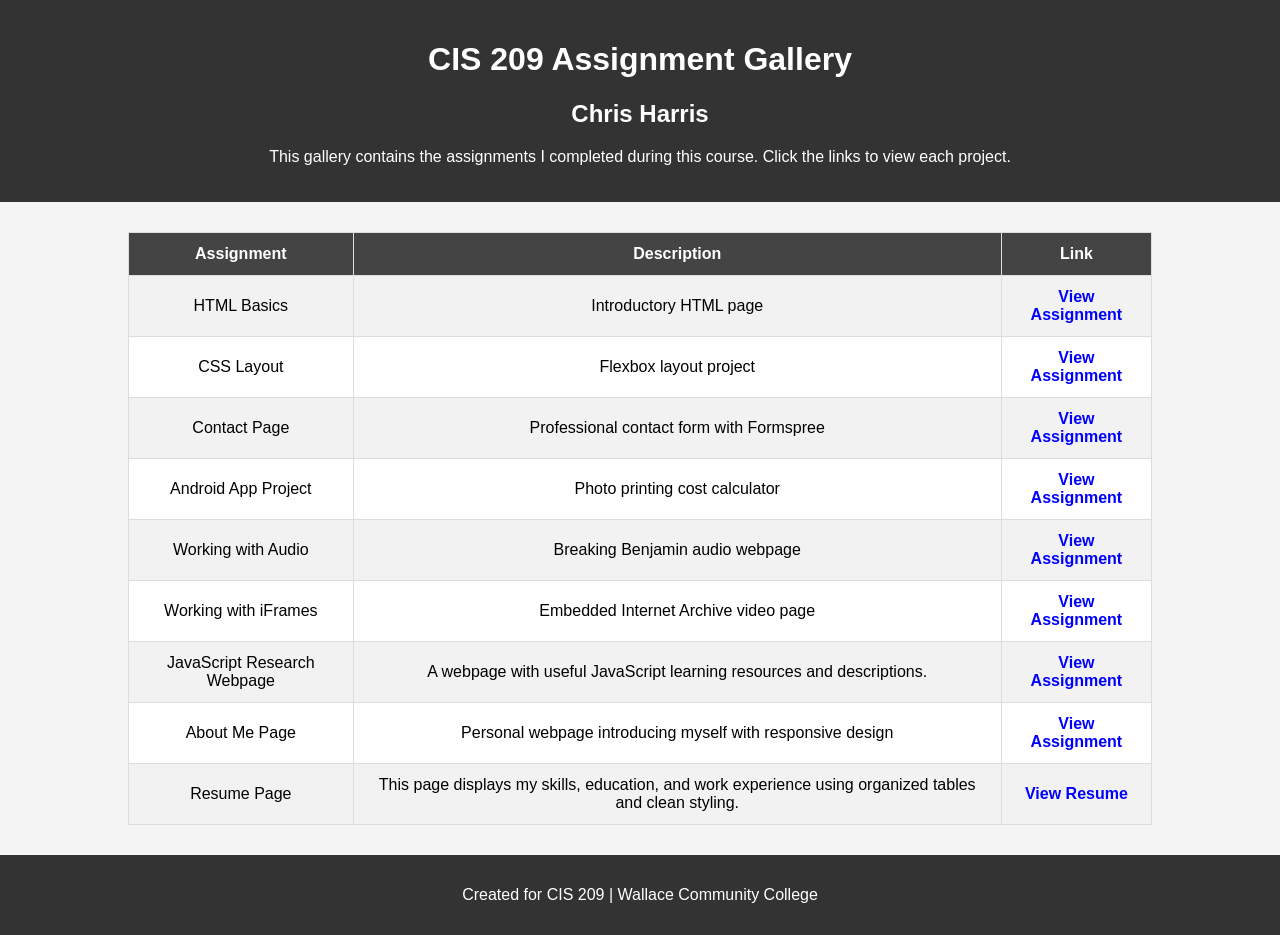
<file: index.html>
<!DOCTYPE html>
<html lang="en">
<head>
<meta charset="UTF-8">
<meta name="viewport" content="width=device-width, initial-scale=1.0">
<title>CIS 209 Assignment Gallery</title>
<link rel="stylesheet" href="style.css">
</head>

<body>

<header>
<h1>CIS 209 Assignment Gallery</h1>
<h2>Chris Harris</h2>
<p>This gallery contains the assignments I completed during this course.
Click the links to view each project.</p>
</header>

<table>
<tr>
<th>Assignment</th>
<th>Description</th>
<th>Link</th>
</tr>

<tr>
<td>HTML Basics</td>
<td>Introductory HTML page</td>
<td><a href="assignments/html-basics/index.html">View Assignment</a></td>
</tr>

<tr>
<td>CSS Layout</td>
<td>Flexbox layout project</td>
<td><a href="assignments/css-layout/index.html">View Assignment</a></td>
</tr>

<tr>
<td>Contact Page</td>
<td>Professional contact form with Formspree</td>
<td><a href="contact.html">View Assignment</a></td>
</tr>

<tr>
<td>Android App Project</td>
<td>Photo printing cost calculator</td>
<td><a href="assignments/photo-print-app/index.html">View Assignment</a></td>
</tr>

<tr>
<td>Working with Audio</td>
<td>Breaking Benjamin audio webpage</td>
<td><a href="music.html">View Assignment</a></td>
</tr>

<tr>
<td>Working with iFrames</td>
<td>Embedded Internet Archive video page</td>
<td><a href="iframe.html">View Assignment</a></td>
</tr>

  <tr>
<td>JavaScript Research Webpage</td>
<td>A webpage with useful JavaScript learning resources and descriptions.</td>
<td><a href="javascript.html" target="_blank">View Assignment</a></td>
</tr>

  <tr>
<td>About Me Page</td>
<td>Personal webpage introducing myself with responsive design</td>
<td><a href="about.html" target="_blank">View Assignment</a></td>
</tr>

<tr>
<td>Resume Page</td>
<td>This page displays my skills, education, and work experience using organized tables and clean styling.</td>
<td><a href="resume.html">View Resume</a></td>
</tr>
  
</table>

<footer>
<p>Created for CIS 209 | Wallace Community College</p>
</footer>

</body>
</html>
</file>
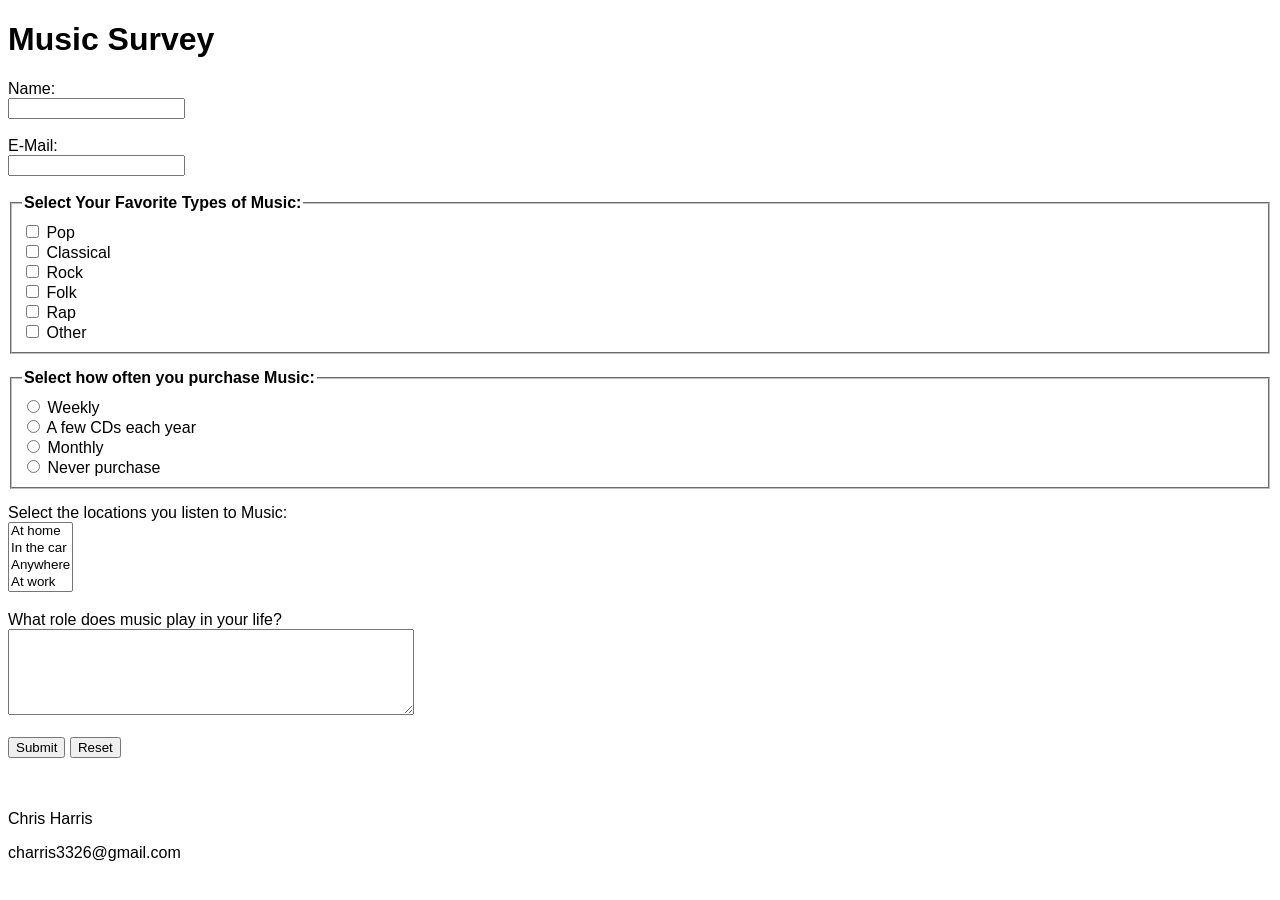
<file: assignments/javascript-form/index.html>
<!DOCTYPE html>
<html lang="en">
<head>
<meta charset="UTF-8">
<title>Music Survey</title>

<style>
body {
font-family: Arial, sans-serif;
}

fieldset {
margin-bottom: 15px;
padding: 10px;
}

legend {
font-weight: bold;
}

textarea {
width: 400px;
height: 80px;
}
</style>
</head>

<body>

<h1>Music Survey</h1>

<form action="https://formspree.io/f/mnjgenqg" method="POST" onsubmit="return validateForm()">

<!-- Name -->
<label for="name">Name:</label><br>
<input type="text" id="name" name="name"><br><br>

<!-- Email -->
<label for="email">E-Mail:</label><br>
<input type="email" id="email" name="email"><br><br>

<!-- Favorite Music Types (Checkboxes) -->
<fieldset>
<legend>Select Your Favorite Types of Music:</legend>

<input type="checkbox" name="music" value="pop"> Pop<br>
<input type="checkbox" name="music" value="classical"> Classical<br>
<input type="checkbox" name="music" value="rock"> Rock<br>
<input type="checkbox" name="music" value="folk"> Folk<br>
<input type="checkbox" name="music" value="rap"> Rap<br>
<input type="checkbox" name="music" value="other"> Other<br>
</fieldset>

<!-- Purchase Frequency (Radio Buttons) -->
<fieldset>
<legend>Select how often you purchase Music:</legend>

<input type="radio" name="purchase" value="weekly"> Weekly<br>
<input type="radio" name="purchase" value="yearly"> A few CDs each year<br>
<input type="radio" name="purchase" value="monthly"> Monthly<br>
<input type="radio" name="purchase" value="never"> Never purchase<br>
</fieldset>

<!-- Locations (Select Box) -->
<label for="location">Select the locations you listen to Music:</label><br>
<select id="location" name="location" size="4">
<option value="At home">At home</option>
<option value="In the car">In the car</option>
<option value="Anywhere">Anywhere</option>
<option value="At work">At work</option>
</select>

<br><br>

<!-- Text Area -->
<label for="role">What role does music play in your life?</label><br>
<textarea id="role" name="role" cols="60" rows="3"></textarea>

<br><br>

<!-- Buttons -->
<input type="submit" value="Submit">
<input type="reset" value="Reset">

</form>

<br><br>
<p>Chris Harris</p>
<p>charris3326@gmail.com</p>

<script>
function validateForm() {
const name = document.getElementById('name').value.trim();
const email = document.getElementById('email').value.trim();
const musicCheckboxes = document.querySelectorAll('input[name="music"]:checked');
const purchaseRadios = document.querySelectorAll('input[name="purchase"]:checked');

if (name === '') {
alert('Please enter your name.');
return false;
}

const emailRegex = /^[^\s@]+@[^\s@]+\.[^\s@]+$/;
if (!emailRegex.test(email)) {
alert('Please enter a valid email address.');
return false;
}

if (musicCheckboxes.length === 0) {
alert('Please select at least one favorite type of music.');
return false;
}

if (purchaseRadios.length === 0) {
alert('Please select how often you purchase music.');
return false;
}

return true;
}
</script>

</body>
</html>
</file>
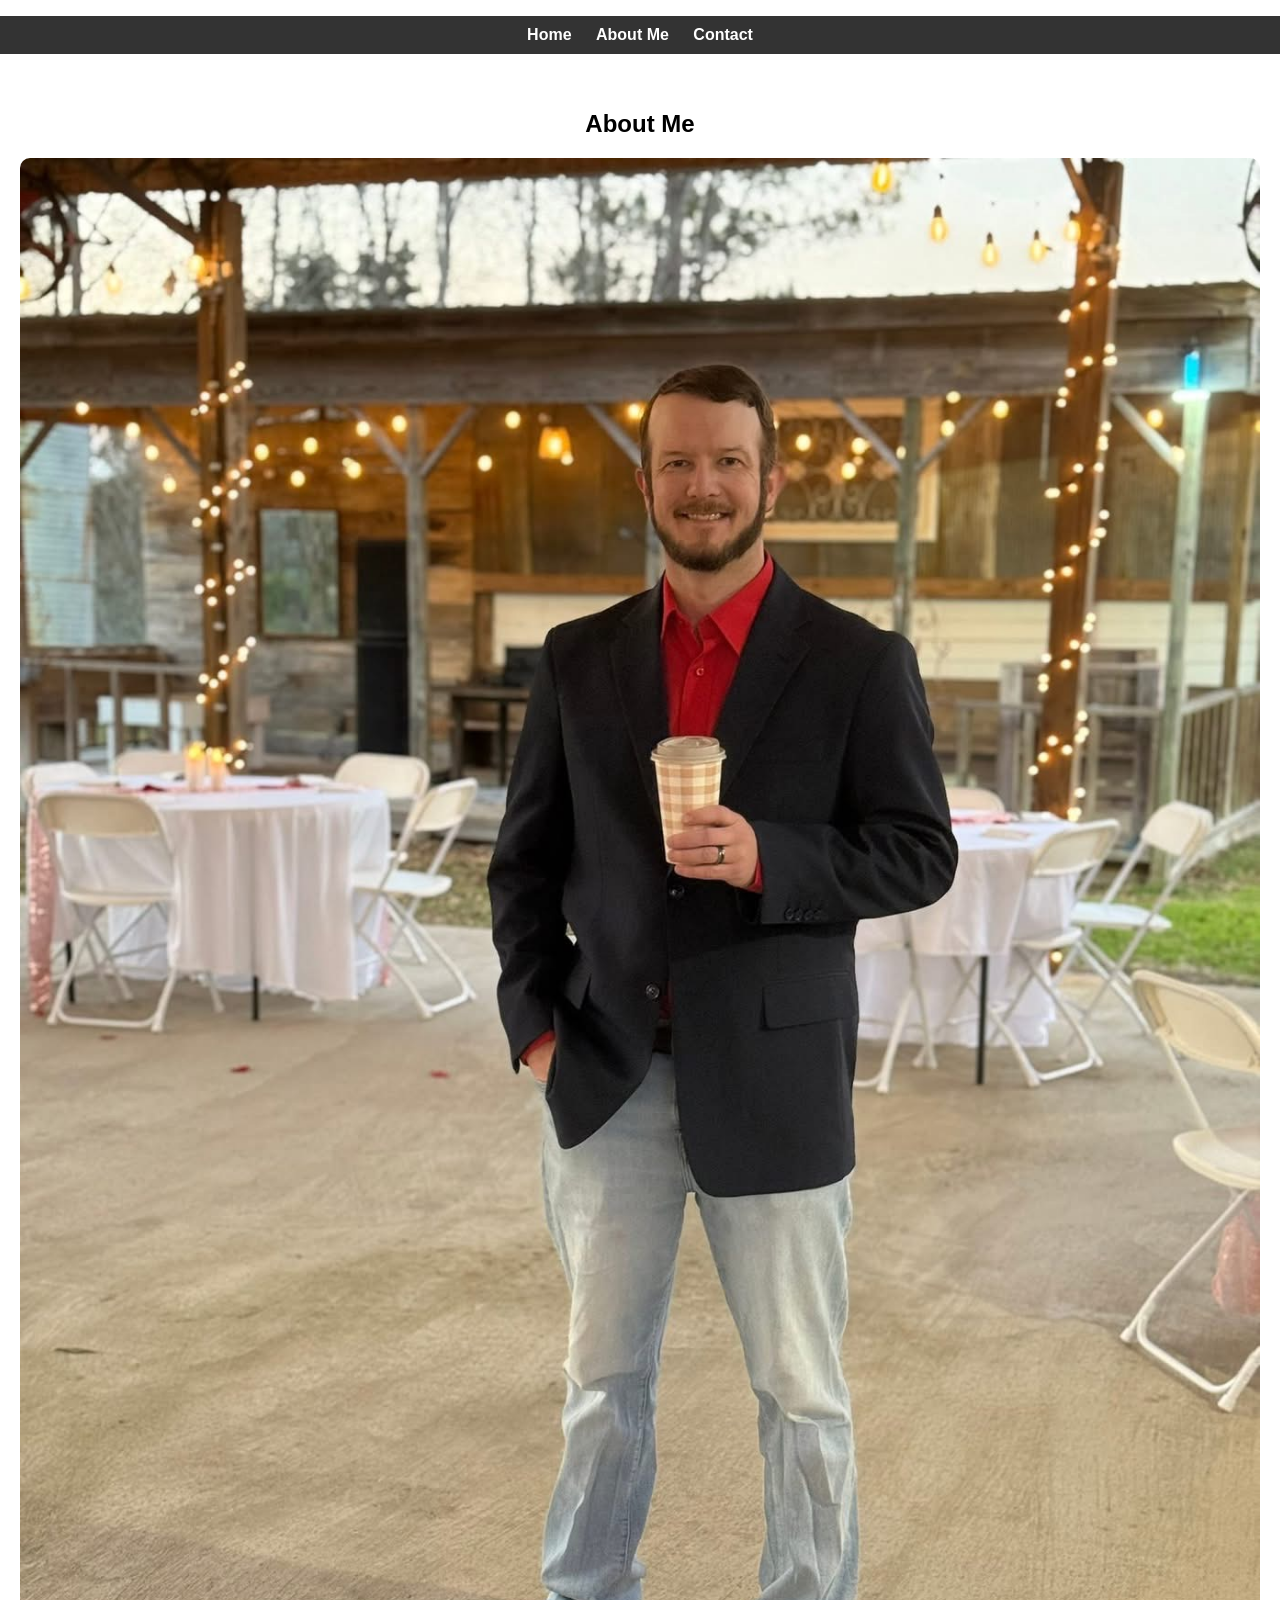
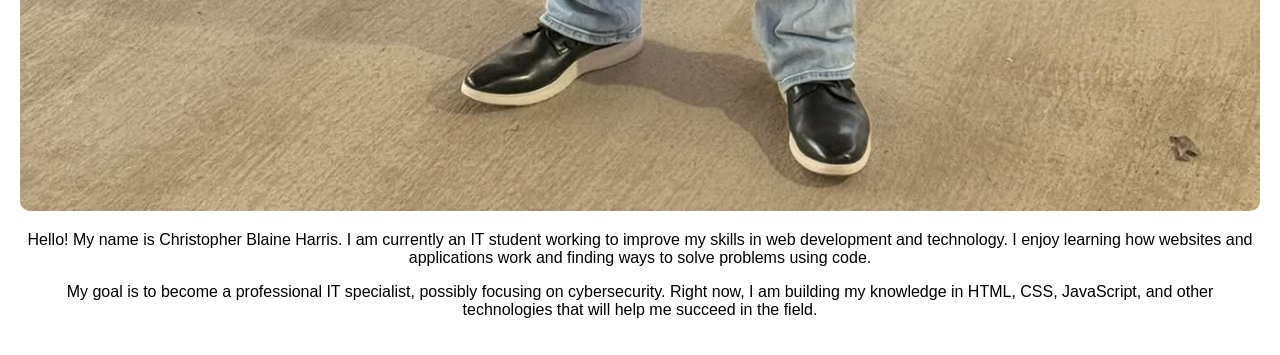
<file: about.html>
<!DOCTYPE html>
<html lang="en">
<head>
<meta charset="UTF-8">
<meta name="viewport" content="width=device-width, initial-scale=1.0">
<title>About Me</title>

<style>
body {
font-family: Arial, sans-serif;
margin: 0;
padding: 0;
}

nav ul {
list-style-type: none;
background-color: #333;
padding: 10px;
text-align: center;
}

nav ul li {
display: inline;
margin: 0 10px;
}

nav ul li a {
color: white;
text-decoration: none;
font-weight: bold;
}

.about {
text-align: center;
padding: 20px;
}

.profile-img {
max-width: 100%;
height: auto;
border-radius: 10px;
}

@media screen and (max-width: 768px) {
nav ul li {
display: block;
margin: 5px 0;
}
}
</style>
</head>

<body>

<nav>
<ul>
<li><a href="index.html">Home</a></li>
<li><a href="about.html">About Me</a></li>
<li><a href="contact.html">Contact</a></li>
</ul>
</nav>

<section class="about">
<h1>About Me</h1>

<img src="profile.jpg.jpeg" alt="Profile Photo" class="profile-img">

<p>
Hello! My name is Christopher Blaine Harris. I am currently an IT student working to improve my skills in web development and technology. I enjoy learning how websites and applications work and finding ways to solve problems using code.
</p>

<p>
My goal is to become a professional IT specialist, possibly focusing on cybersecurity. Right now, I am building my knowledge in HTML, CSS, JavaScript, and other technologies that will help me succeed in the field.
</p>

</section>

</body>
</html>
</file>
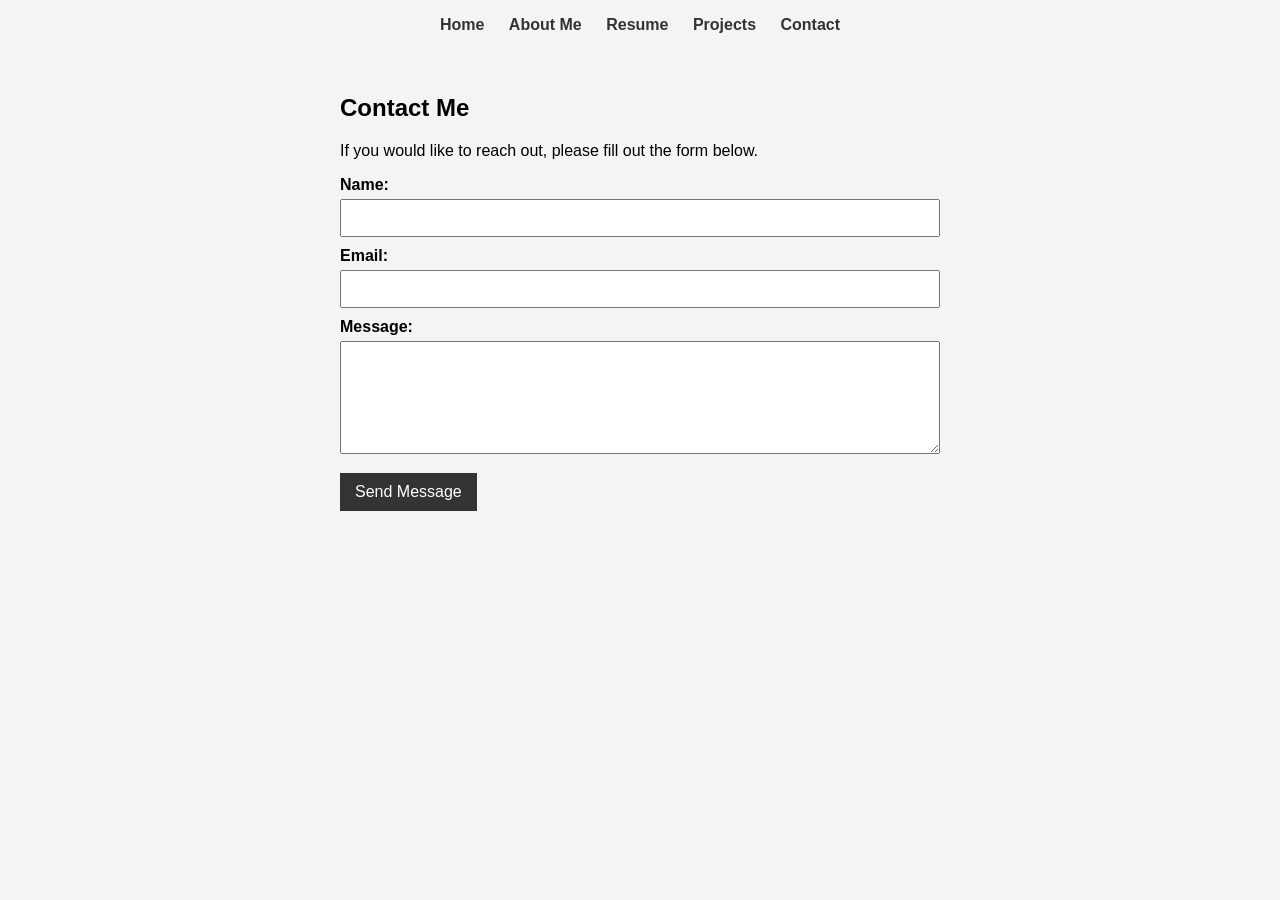
<file: contact.html>
<!DOCTYPE html>
<html lang="en">
<head>
<meta charset="UTF-8">
<meta name="viewport" content="width=device-width, initial-scale=1.0">
<title>Contact</title>
<link rel="stylesheet" href="style.css">
</head>
<body>

<nav>
<ul>
<li><a href="index.html">Home</a></li>
<li><a href="about.html">About Me</a></li>
<li><a href="resume.html">Resume</a></li>
<li><a href="projects.html">Projects</a></li>
<li><a href="contact.html">Contact</a></li>
</ul>
</nav>

<section class="contact">
<h1>Contact Me</h1>
<p>If you would like to reach out, please fill out the form below.</p>

<form action="https://formspree.io/f/mnjgenqg" method="POST">

<label for="name">Name:</label>
<input type="text" id="name" name="name" required>

<label for="email">Email:</label>
<input type="email" id="email" name="email" required>

<label for="message">Message:</label>
<textarea id="message" name="message" rows="5" required></textarea>

<button type="submit">Send Message</button>
</form>
</section>
<script>
document.querySelector("form").addEventListener("submit", function() {
alert("Your message has been sent!");
});
</script>
</body>
</html>
</file>
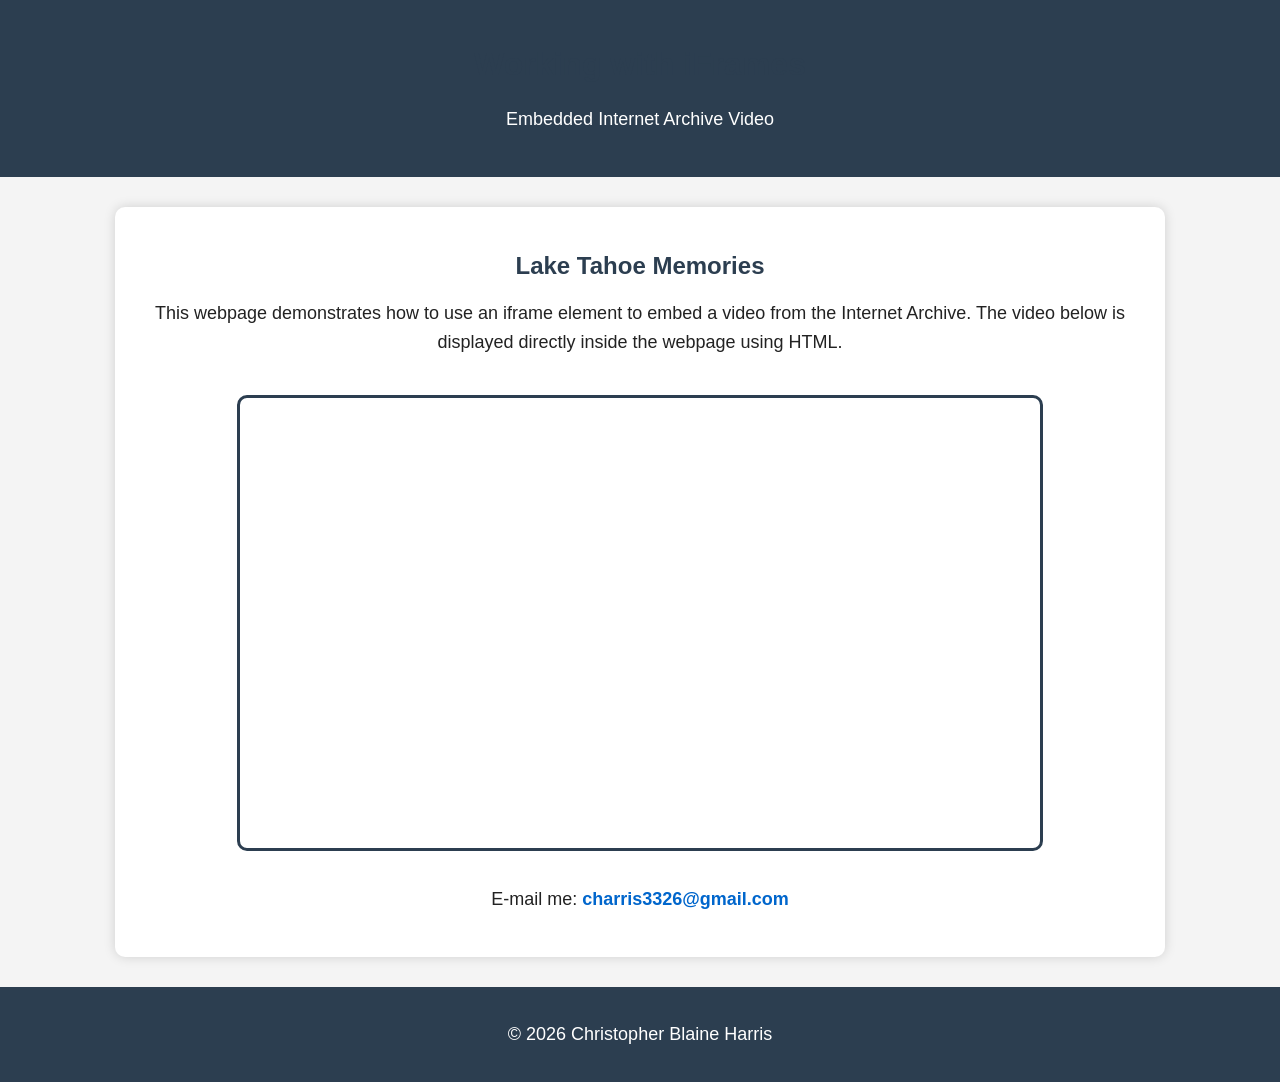
<file: iframe.html>
<!DOCTYPE html>
<html lang="en">
<head>
<meta charset="UTF-8">
<meta name="viewport" content="width=device-width, initial-scale=1.0">
<title>Working with iFrames</title>
<style>
body {
font-family: Arial, sans-serif;
background-color: #f4f4f4;
color: #222;
margin: 0;
padding: 0;
text-align: center;
}

header {
background-color: #2c3e50;
color: white;
padding: 25px;
}

main {
width: 85%;
max-width: 1000px;
margin: 30px auto;
background-color: white;
padding: 25px;
border-radius: 10px;
box-shadow: 0 0 12px rgba(0,0,0,0.15);
}

h1, h2 {
color: #2c3e50;
}

p {
font-size: 18px;
line-height: 1.6;
}

iframe {
margin-top: 20px;
width: 100%;
max-width: 800px;
height: 450px;
border: 3px solid #2c3e50;
border-radius: 10px;
}

.email-link {
margin-top: 30px;
font-size: 18px;
}

.email-link a {
color: #0066cc;
text-decoration: none;
font-weight: bold;
}

.email-link a:hover {
text-decoration: underline;
}

footer {
margin-top: 30px;
background-color: #2c3e50;
color: white;
padding: 15px;
}
</style>
</head>
<body>

<header>
<h1>Working with iFrames</h1>
<p>Embedded Internet Archive Video</p>
</header>

<main>
<h2>Lake Tahoe Memories</h2>

<p>
This webpage demonstrates how to use an iframe element to embed a video
from the Internet Archive. The video below is displayed directly inside
the webpage using HTML.
</p>

<iframe
src="https://archive.org/embed/lake-tahoe-memories"
allowfullscreen>
</iframe>

<div class="email-link">
<p>
E-mail me:
<a href="mailto:charris3326@gmail.com">charris3326@gmail.com</a>
</p>
</div>
</main>

<footer>
<p>&copy; 2026 Christopher Blaine Harris</p>
</footer>

</body>
</html>
</file>
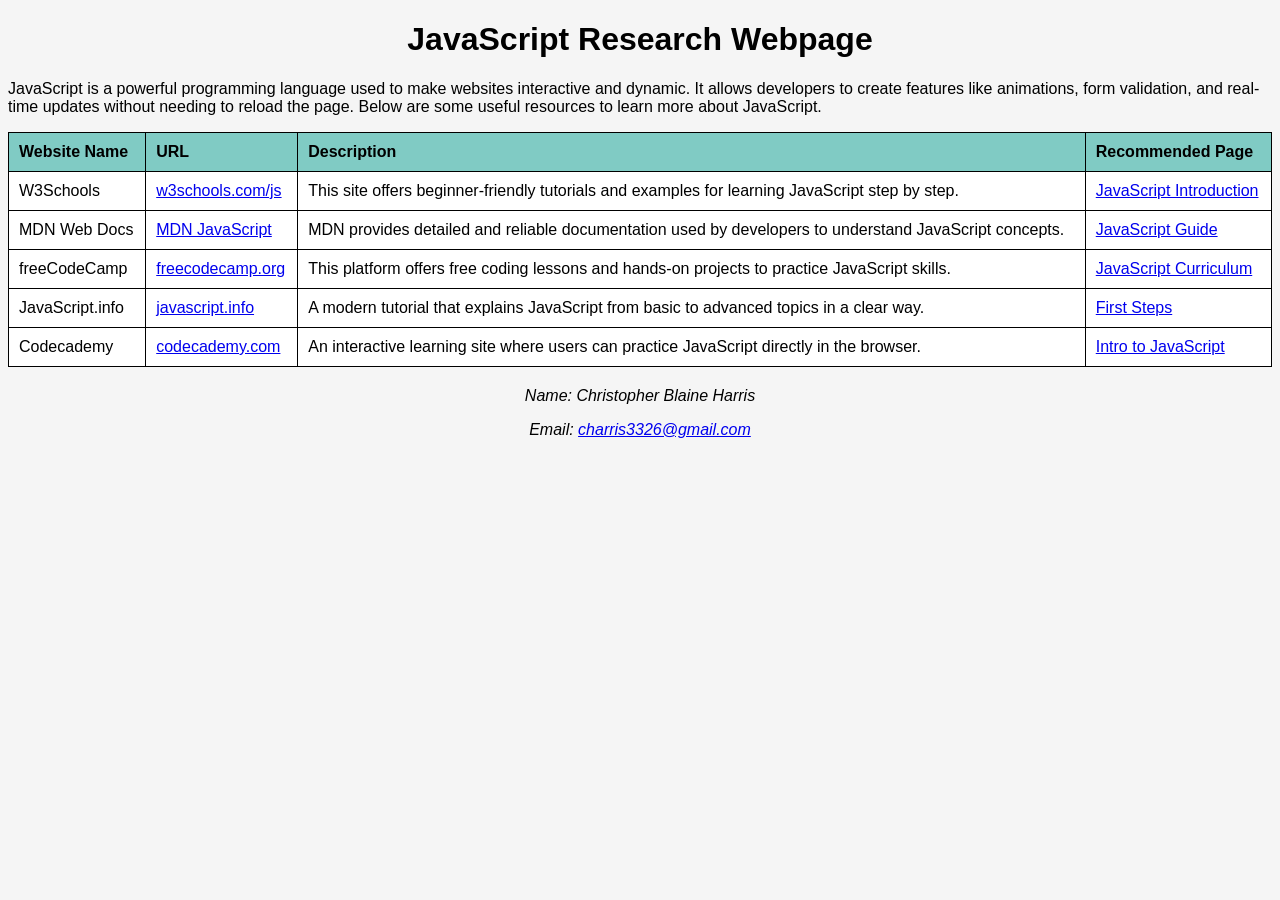
<file: javascript.html>
<!DOCTYPE html>
<html lang="en">
<head>
<meta charset="UTF-8">
<title>JavaScript Research Page</title>

<style>
body {
font-family: Arial, sans-serif;
background-color: #f5f5f5;
}

h1 {
text-align: center;
}

table {
width: 100%;
border-collapse: collapse;
background-color: white;
}

th, td {
border: 1px solid black;
padding: 10px;
text-align: left;
}

th {
background-color: #80CBC4;
}

footer {
text-align: center;
margin-top: 20px;
font-style: italic;
}
</style>
</head>

<body>

<h1>JavaScript Research Webpage</h1>

<p>
JavaScript is a powerful programming language used to make websites interactive and dynamic.
It allows developers to create features like animations, form validation, and real-time updates
without needing to reload the page. Below are some useful resources to learn more about JavaScript.
</p>

<table>
<tr>
<th>Website Name</th>
<th>URL</th>
<th>Description</th>
<th>Recommended Page</th>
</tr>

<tr>
<td>W3Schools</td>
<td><a href="https://www.w3schools.com/js/" target="_blank">w3schools.com/js</a></td>
<td>This site offers beginner-friendly tutorials and examples for learning JavaScript step by step.</td>
<td><a href="https://www.w3schools.com/js/js_intro.asp" target="_blank">JavaScript Introduction</a></td>
</tr>

<tr>
<td>MDN Web Docs</td>
<td><a href="https://developer.mozilla.org/en-US/docs/Web/JavaScript" target="_blank">MDN JavaScript</a></td>
<td>MDN provides detailed and reliable documentation used by developers to understand JavaScript concepts.</td>
<td><a href="https://developer.mozilla.org/en-US/docs/Web/JavaScript/Guide" target="_blank">JavaScript Guide</a></td>
</tr>

<tr>
<td>freeCodeCamp</td>
<td><a href="https://www.freecodecamp.org/" target="_blank">freecodecamp.org</a></td>
<td>This platform offers free coding lessons and hands-on projects to practice JavaScript skills.</td>
<td><a href="https://www.freecodecamp.org/learn/" target="_blank">JavaScript Curriculum</a></td>
</tr>

<tr>
<td>JavaScript.info</td>
<td><a href="https://javascript.info/" target="_blank">javascript.info</a></td>
<td>A modern tutorial that explains JavaScript from basic to advanced topics in a clear way.</td>
<td><a href="https://javascript.info/first-steps" target="_blank">First Steps</a></td>
</tr>

<tr>
<td>Codecademy</td>
<td><a href="https://www.codecademy.com/" target="_blank">codecademy.com</a></td>
<td>An interactive learning site where users can practice JavaScript directly in the browser.</td>
<td><a href="https://www.codecademy.com/learn/introduction-to-javascript" target="_blank">Intro to JavaScript</a></td>
</tr>

</table>

<footer>
<p>Name: Christopher Blaine Harris</p>
<p>Email: <a href="mailto:charris3326@gmail.com">charris3326@gmail.com</a></p>
</footer>

</body>
</html>
</file>
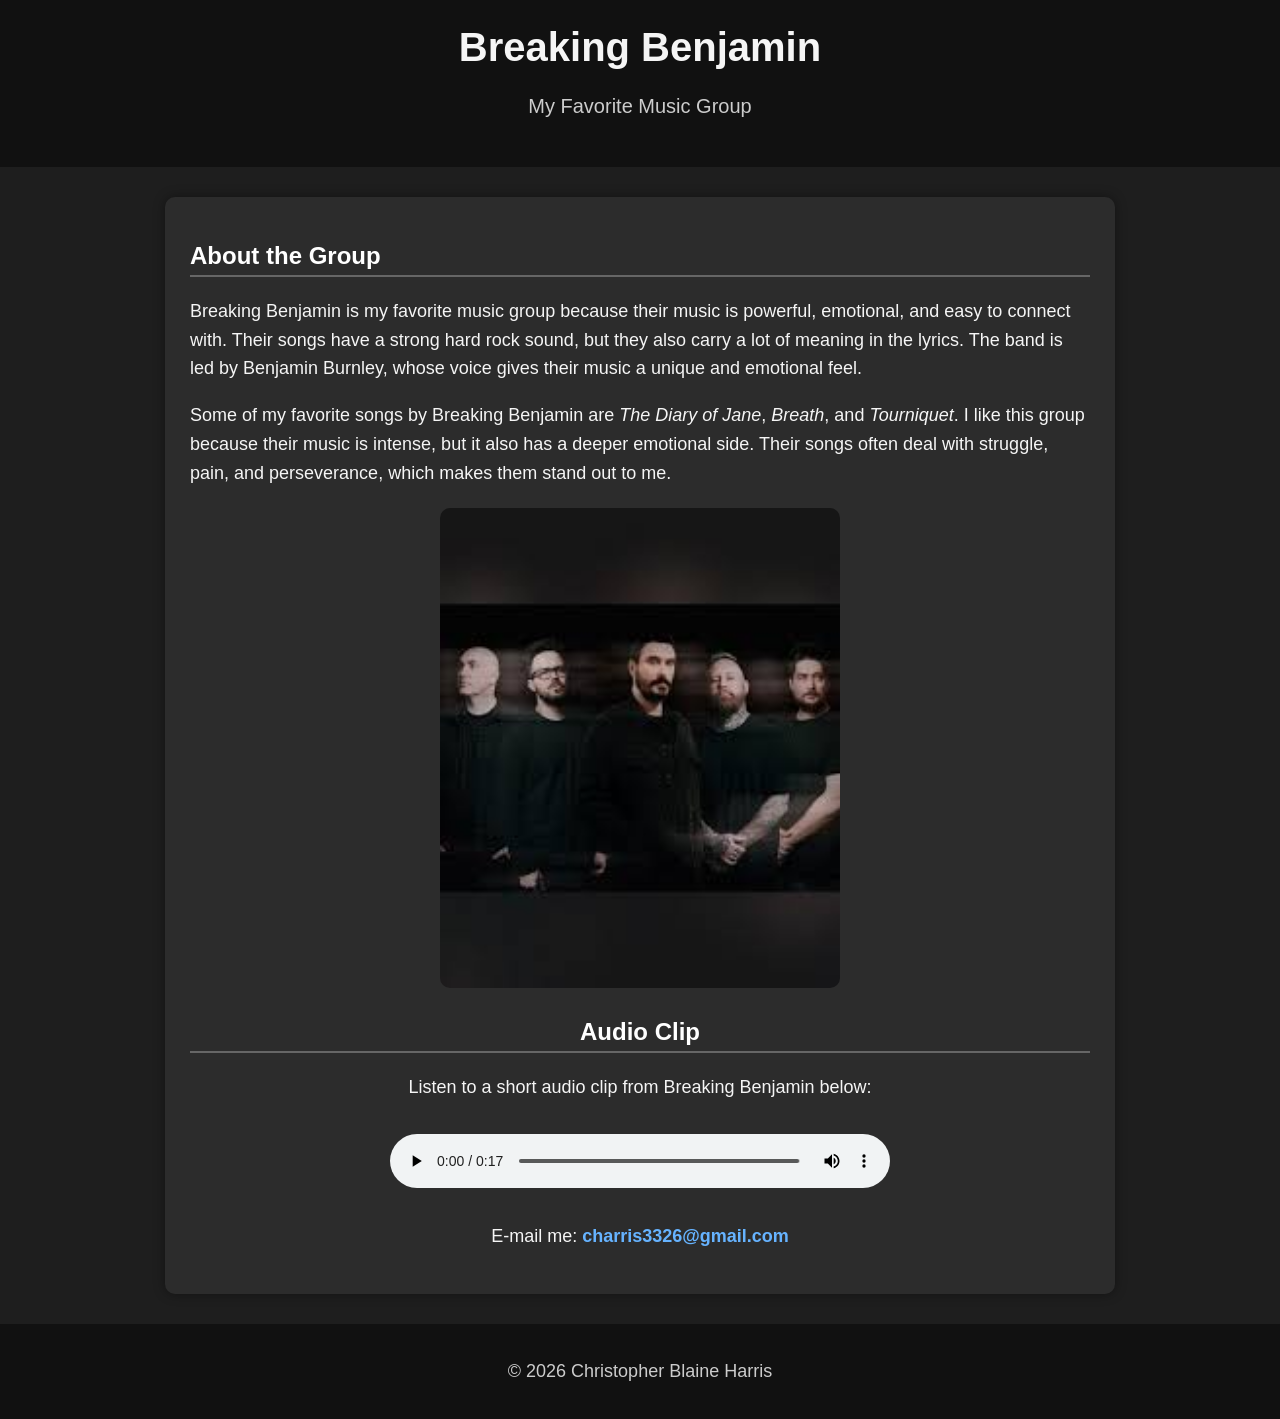
<file: music.html>
<!DOCTYPE html>
<html lang="en">
<head>
<meta charset="UTF-8">
<meta name="viewport" content="width=device-width, initial-scale=1.0">
<title>Breaking Benjamin</title>
<style>
body {
font-family: Arial, sans-serif;
background-color: #1e1e1e;
color: #f5f5f5;
margin: 0;
padding: 0;
}

header {
background-color: #111;
text-align: center;
padding: 25px;
}

header h1 {
margin: 0;
font-size: 40px;
}

header p {
font-size: 20px;
color: #cccccc;
}

main {
width: 85%;
max-width: 900px;
margin: 30px auto;
background-color: #2c2c2c;
padding: 25px;
border-radius: 10px;
box-shadow: 0 0 12px rgba(0,0,0,0.4);
}

h2 {
color: #ffffff;
border-bottom: 2px solid #666;
padding-bottom: 5px;
}

p {
font-size: 18px;
line-height: 1.6;
}

img {
display: block;
margin: 20px auto;
width: 100%;
max-width: 400px;
border-radius: 10px;
}

.audio-section {
text-align: center;
margin-top: 30px;
}

audio {
margin-top: 15px;
width: 100%;
max-width: 500px;
}

.email-link {
text-align: center;
margin-top: 30px;
font-size: 18px;
}

.email-link a {
color: #66b3ff;
text-decoration: none;
font-weight: bold;
}

.email-link a:hover {
text-decoration: underline;
}

footer {
text-align: center;
padding: 15px;
background-color: #111;
margin-top: 30px;
color: #cccccc;
}
</style>
</head>
<body>

<header>
<h1>Breaking Benjamin</h1>
<p>My Favorite Music Group</p>
</header>

<main>
<h2>About the Group</h2>

<p>
Breaking Benjamin is my favorite music group because their music is powerful, emotional,
and easy to connect with. Their songs have a strong hard rock sound, but they also carry
a lot of meaning in the lyrics. The band is led by Benjamin Burnley, whose voice gives
their music a unique and emotional feel.
</p>

<p>
Some of my favorite songs by Breaking Benjamin are <em>The Diary of Jane</em>,
<em>Breath</em>, and <em>Tourniquet</em>. I like this group because their music
is intense, but it also has a deeper emotional side. Their songs often deal with struggle,
pain, and perseverance, which makes them stand out to me.
</p>

<img src="breakingbenjamin.jpg" alt="Breaking Benjamin">

<div class="audio-section">
<h2>Audio Clip</h2>
<p>Listen to a short audio clip from Breaking Benjamin below:</p>
<audio controls>
<source src="tourniquet.mp3" type="audio/mpeg">
</audio>
</div>

<div class="email-link">
<p>
E-mail me:
<a href="mailto:charris3326@gmail.com">charris3326@gmail.com</a>
</p>
</div>
</main>

<footer>
<p>&copy; 2026 Christopher Blaine Harris</p>
</footer>

</body>
</html>
</file>
<file: style.css>
body {
font-family: Arial, sans-serif;
background-color: #f4f4f4;
margin: 0;
padding: 0;
}

header {
background-color: #333;
color: white;
text-align: center;
padding: 20px;
}

table {
width: 80%;
margin: 30px auto;
border-collapse: collapse;
background-color: white;
}

th, td {
border: 1px solid #ddd;
padding: 12px;
text-align: center;
}

th {
background-color: #444;
color: white;
}

tr:nth-child(even) {
background-color: #f2f2f2;
}

a {
color: blue;
text-decoration: none;
font-weight: bold;
}

a:hover {
text-decoration: underline;
}

footer {
text-align: center;
padding: 15px;
background-color: #333;
color: white;
}
.contact {
max-width: 600px;
margin: 20px auto;
padding: 20px;
text-align: left;
}

.contact label {
display: block;
margin-top: 10px;
font-weight: bold;
}

.contact input,
.contact textarea {
width: 100%;
padding: 8px;
margin-top: 5px;
box-sizing: border-box;
font-size: 16px;
}

.contact button {
margin-top: 15px;
padding: 10px 15px;
background-color: #333;
color: white;
border: none;
cursor: pointer;
font-size: 16px;
}

.contact button:hover {
background-color: #555;
}

nav ul {
list-style-type: none;
text-align: center;
padding: 0;
}

nav ul li {
display: inline;
margin: 0 10px;
}

nav ul li a {
text-decoration: none;
font-weight: bold;
color: #333;
}

@media screen and (max-width: 768px) {
.contact {
padding: 10px;
}

.contact input,
.contact textarea {
font-size: 14px;
}

nav ul li {
display: block;
margin: 10px 0;
}
}
.resume-table {
width: 80%;
margin: 20px auto;
border-collapse: collapse;
}

.resume-table th,
.resume-table td {
border: 1px solid #333;
padding: 10px;
text-align: center;
}

.resume-table th {
background-color: #f4f4f4;
}

section {
text-align: center;
padding: 20px;
}

@media screen and (max-width: 768px) {
.resume-table {
width: 100%;
font-size: 14px;
}

.resume-table th,
.resume-table td {
padding: 8px;
}
}
</file>
